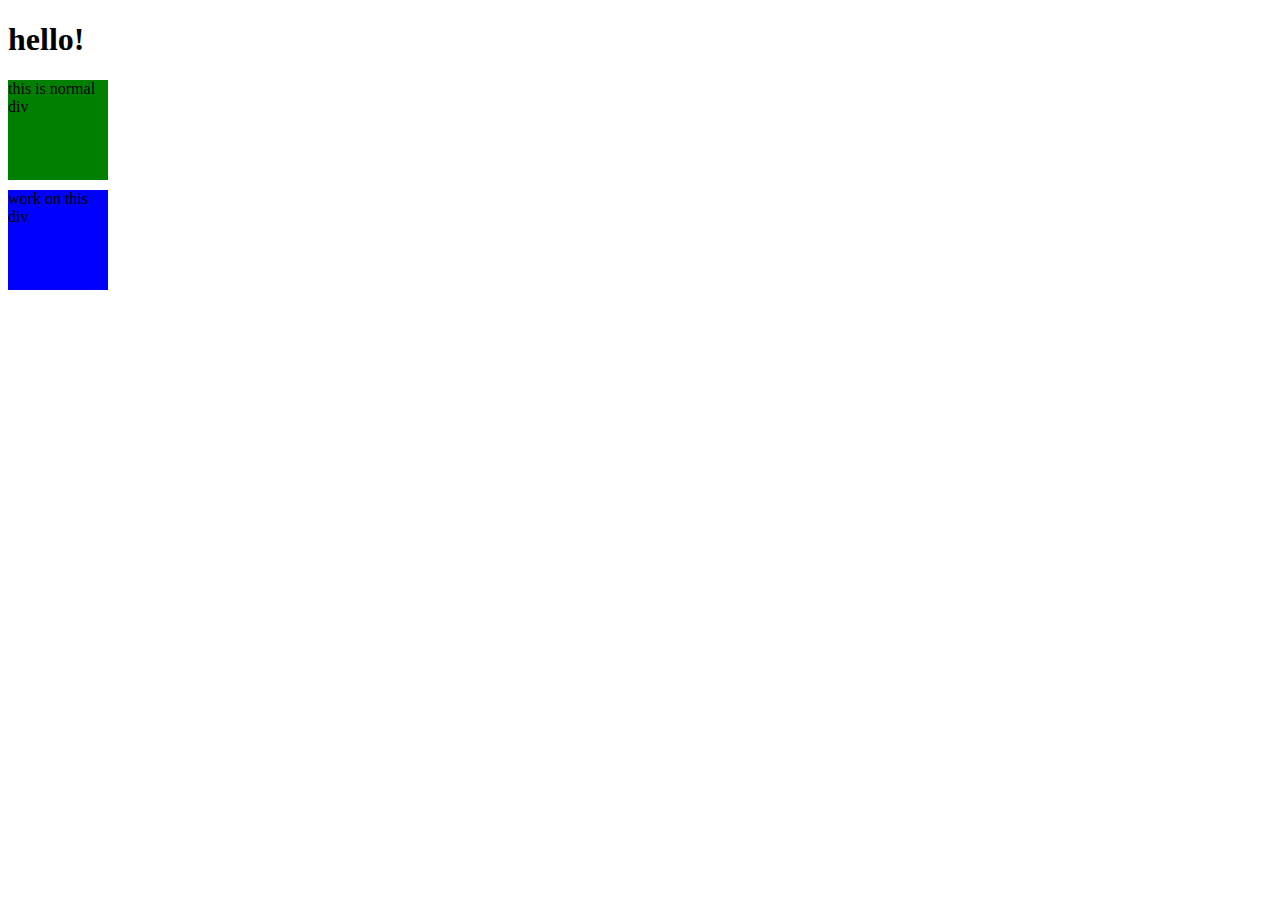
<file: third/index.html>
<!DOCTYPE html>
 <html>
  <head>
   <title> third file </title>
   <link rel="icon" type="image/png" href="favicon.png">
   <link rel="stylesheet" href="style.css">

  </head>
   <body>
     <h1> hello!</h1> 
  
    <div> this is normal div</div>   
    <div class="work"> work on this div</div>


   </body>


 </html>
</file>
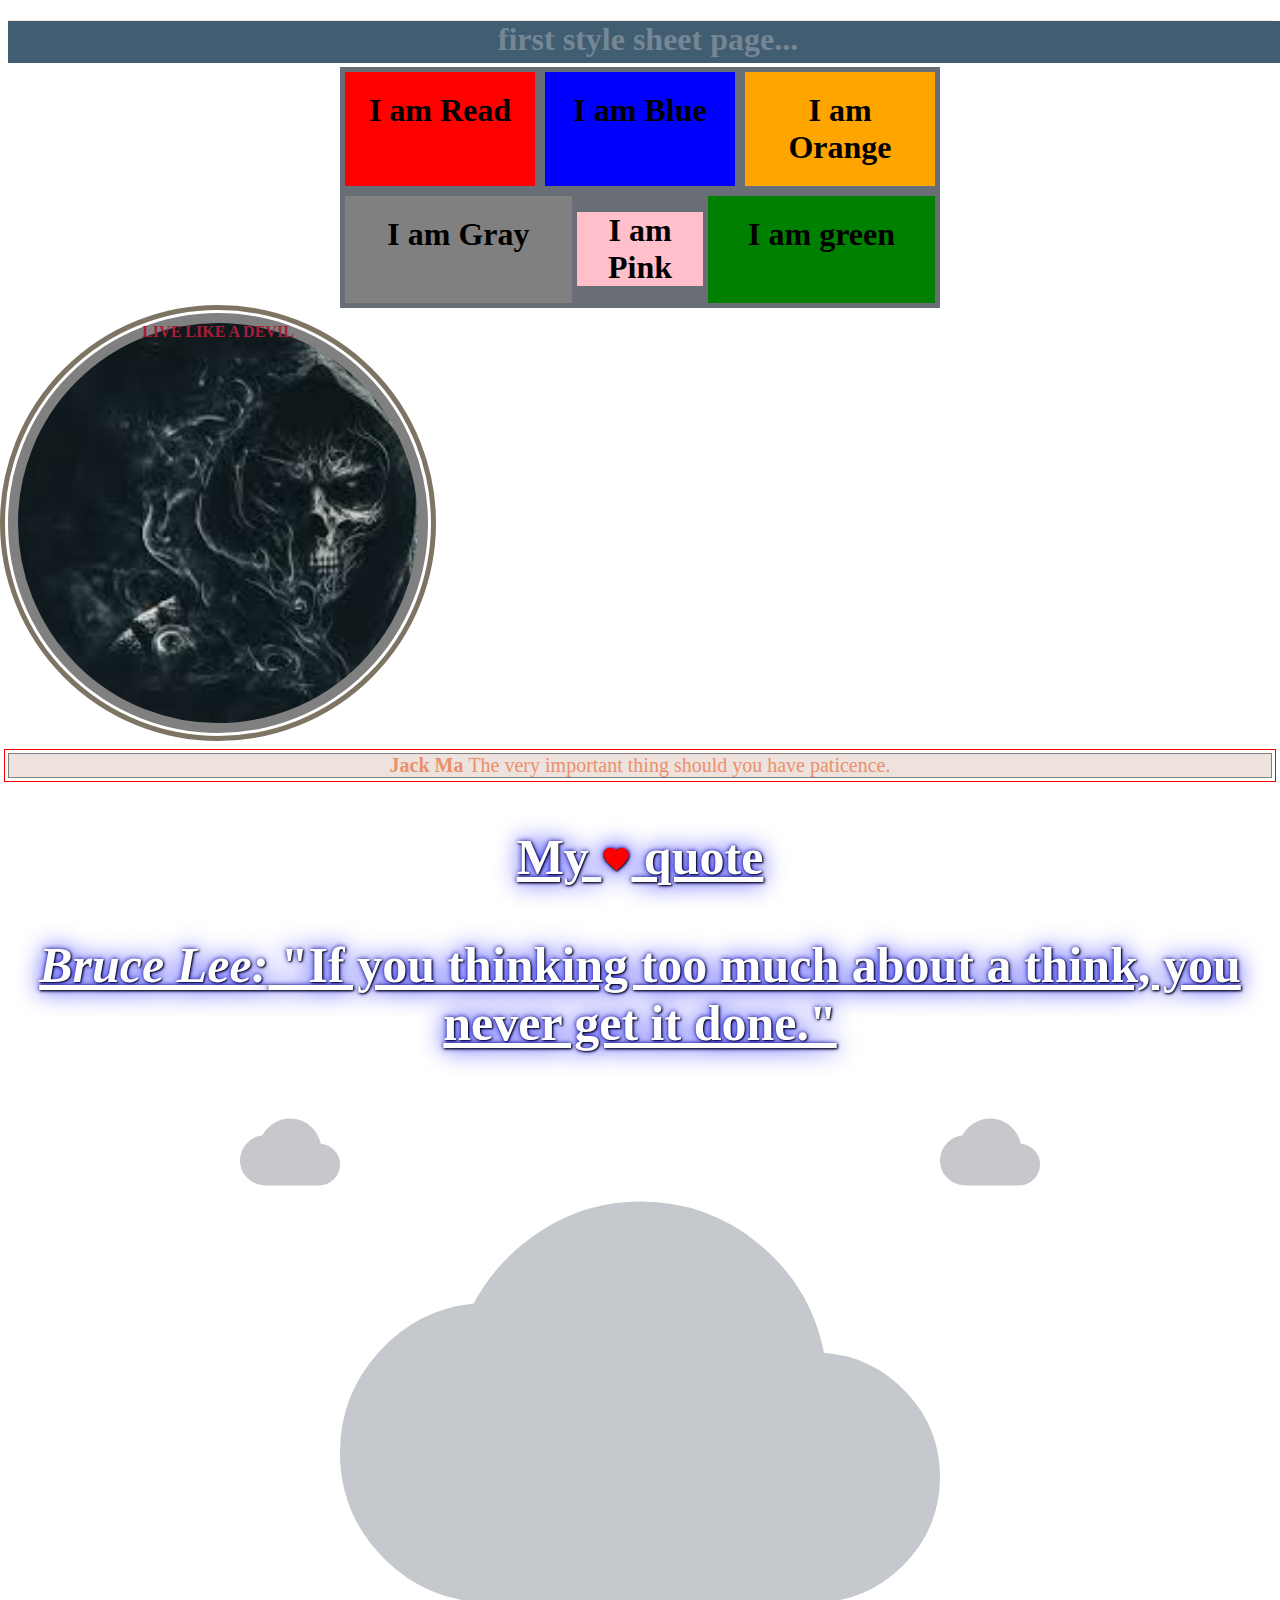
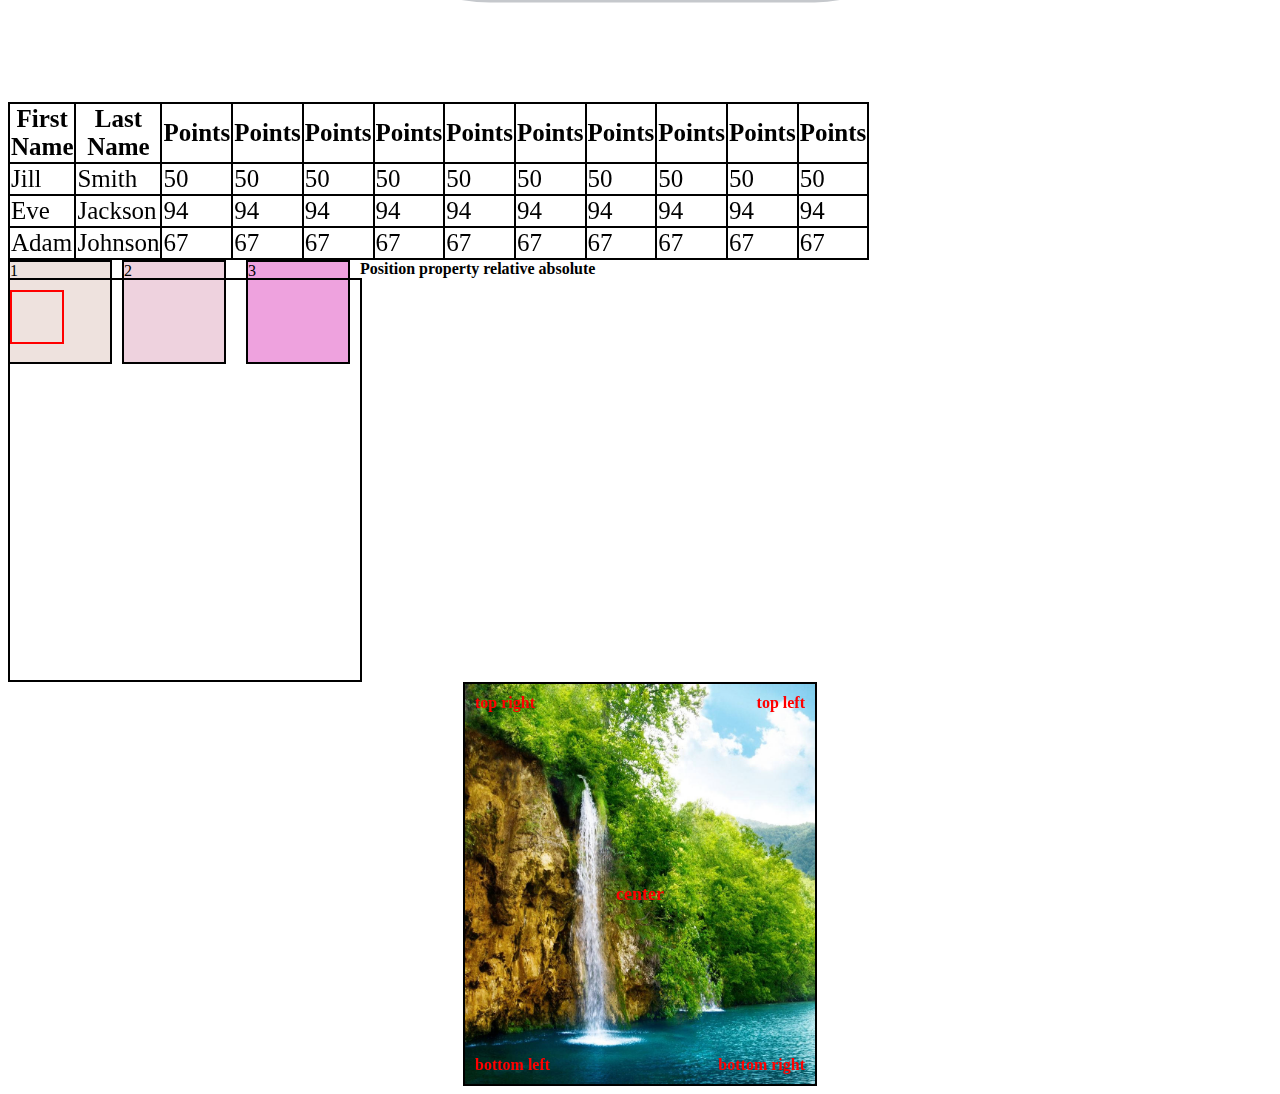
<file: first/indx.html>
<!DOCTYPE html>
 <html>
  <head>

   <title> First style page </title>
   <link rel="icon" type="image/png" href="favicon.png" >
   <link rel="stylesheet" href="style.css">  
   <link rel="stylesheet" href="https://fonts.googleapis.com/icon?family=Material+Icons">
  </head>

   <body >
    <div class="fixed">
    <h1 id="h1"> first style sheet page... </h1>
    </div>
    <div id="h2">
    <h2 > By Css we can make our page looking good </h2>   
    </div>

    <div id="heading1">
    <div id="first">
    <h1 style="background-color:red;" class="h1box1"> I am Read</h1>
    <h1 style="background-color:blue;" class="h1box1"> I am Blue</h1>
    <h1 style="background-color:orange;" class="h1box1"> I am Orange</h1>
    </div>
    <div id="second">
    <h1 style="background-color:gray;" class="h1box1"> I am Gray</h1>
    <h1 style="background-color:pink;" class="hbox1"> I am Pink</h1>
    <h1 style="background-color:green;" class="h1box1"> I am green</h1>
    </div>
    </div>

    <!-- IMAGE DIV-->
    <div id="imageDiv">
     <b> LIVE LIKE A DEVIL </b>
    </div>
    
    <p id="quote"> <b> Jack Ma </b> The very important thing should you have paticence. </p>

    <!--check text shadow-->
    
    <h3 id="shadow"> <p> My <i class="material-icons" style="font-size:30px; color:red;">favorite</i>  quote</p><em>Bruce Lee:</em>  "If you thinking too much about a think, you never get it done." </h3>
    
    <div class="cloud">
    <i class="material-icons" style="font-size:100px; color:#C6C8CC;">cloud</i>
    <i class="material-icons" style="font-size:600px; color:#C5C8CC;">cloud</i>
    <i class="material-icons" style="font-size:100px; color:#C7C8CC;">cloud</i>
    </div>

   <!--responsive table-->
   <div style="overflow-x:auto; position: sticky; top:5px;">
   <table>
    <tr>
      <th>First Name</th>
      <th>Last Name</th>
      <th>Points</th>
      <th>Points</th>
      <th>Points</th>
      <th>Points</th>
      <th>Points</th>
      <th>Points</th>
      <th>Points</th>
      <th>Points</th>
      <th>Points</th>
      <th>Points</th>
    </tr>
    <tr>
      <td>Jill</td>
      <td>Smith</td>
      <td>50</td>
      <td>50</td>
      <td>50</td>
      <td>50</td>
      <td>50</td>
      <td>50</td>
      <td>50</td>
      <td>50</td>
      <td>50</td>
      <td>50</td>
    </tr>
    <tr>
      <td>Eve</td>
      <td>Jackson</td>
      <td>94</td>
      <td>94</td>
      <td>94</td>
      <td>94</td>
      <td>94</td>
      <td>94</td>
      <td>94</td>
      <td>94</td>
      <td>94</td>
      <td>94</td>
    </tr>
    <tr>
      <td>Adam</td>
      <td>Johnson</td>
      <td>67</td>
      <td>67</td>
      <td>67</td>
      <td>67</td>
      <td>67</td>
      <td>67</td>
      <td>67</td>
      <td>67</td>
      <td>67</td>
      <td>67</td>
    </tr>
  </table>
  </div>

   <!--position-->
   <b>Position property relative</b>
     
     <div class="relative">1</div>
     <div class="relative" id="two">2</div>
     <div class="relative" id="three">3</div>
    

   <b> absolute </b>
     <div id="main">
      <div id="child">
      </div>
     </div>

     <div class="image">
      <div class="topright"> <b> top right</> </div>
      <div class="topleft"> <b> top left</> </div>
      <div class="bottomright"> <b> bottom right</> </div>
      <div class="bottomleft"> bottom left </div>
      <div class="center"> center </div>
    </div> 
   </body>  

 </html>
</file>
<file: third/style.css>
div {
   height:100px;
  width : 100px;
  background-color: green;

}

.work {
    background-color: blue;
    margin-top: 10px;
   /*transform: rotate(40deg);*/
    
   /*transform: scale(2,4);*/
    /* transform: skewX(20deg);*/
   position: relative;
  animation-name: example;
  animation-duration: 4s;
}

@keyframes example {
  0% {background-color: red; left: 0px; top:0px;}
  25% {background-color: yellow; left: 300px; top:0px;}
  50% {background-color: green; left: 300px; top:100px;}
  75% {background-color: orange; left: 0px; top:100px;}
  100% {background-color: pink; left: 0px; top:0px;}
}
</file>
<file: first/style.css>
.fixed {
  position: fixed;
 width:100%;
top:0px;
}
#h1 {

 background-color:#405D72;
 color: #758694;
 text-align: center;
 padding-top: 0px;
 padding-bottom: 5px;
}

#h2 {
  mrgin: 20px;
  background-color:#F7E7DC;
 color: #FFF8F3;
 
}

/* h1box */

#heading1 {
  margin:auto;
  width:600px;
  height: auto;
  text-align: center;
  
  background-color:#686D76;
}

.h1box1 {
  padding:20px;
  margin:5px;
  width:200px;
  text-align: center;
}


#first {
 display:flex;
}

#second {
 display:flex;
}

/* h1 box cmpt */


/* imagediv*/

#imageDiv {
  
  color: #A91D3A;
  top:0;
  margin-top:5px;
  margin:bottom: 5px;
  border:10px solid gray;
  border-radius:50%;
  width:400px;
  height:400px;
  text-align:center;
  background-image: url('devil.jpg');
  background-size:cover;
     outline: 5px solid #7D7463;
      outline-offset: 3px;
}


#quote {
      font-size: 20px;
      background-color:#EEE2DE;
      color:#EA906C;
      border: 1px solid gray;
      outline: 1px solid red;
      outline-offset: 3px;
      text-align: center;
}

#shadow {
  text-align:center;
  text-decoration: underline;
  font-size:50px;
  color: white;
  text-shadow: 1px 1px 2px black, 0 0 25px blue, 0 0 5px darkblue;
}

.cloud {
  width:800px;
  margin:auto;
  display: flex;
}



/* table*/

table, th, td {
  border: 2px solid black;
  border-collapse: collapse;
  font-size:25px;
  width:50%;
 
}

tr:hover {
background-color:#615EFC;

}



.relative {
   border: 2px solid black;
   background-color:#EEE2DE;
   height:100px;
   width:100px;
  float:left;
  margin-right:10px;
}

#two {
 background-color:#EED2DE;
 margin-right: 20px;
}

#three {
 background-color:#EEA2DE;
}

#absolute {
 
 top:20px;
}

#main { 
  position: relative;
  height:400px;
  width:350px;
  border: 2px solid black;
   position: relative;
}

#child {
height: 50px;
width:50px;
border: 2px solid red;
position: absolute;
top: 10px; 

bottom-right:10px;
}

.image {
   position: relative;
  height:400px;
  width: 350px;
  border: 2px solid black;
  margin: auto;
  background-image: url('nature.jpg');
  background-size: cover;
  color:red;
}

image {
opacity: 0.5;
}

.topright {
position: absolute;
top:10px;
left:10px;
}

.topleft {
  position: absolute;
top:10px;
right:10px;
}

.bottomright {
 position: absolute;
bottom:10px;
right:10px;
}

.bottomleft {
position: absolute;
bottom:10px;
left:10px;
}

.center {
 position: absolute;
  top: 50%;
  width: 100%;
  text-align: center;
  font-size: 18px;
}
</file>
